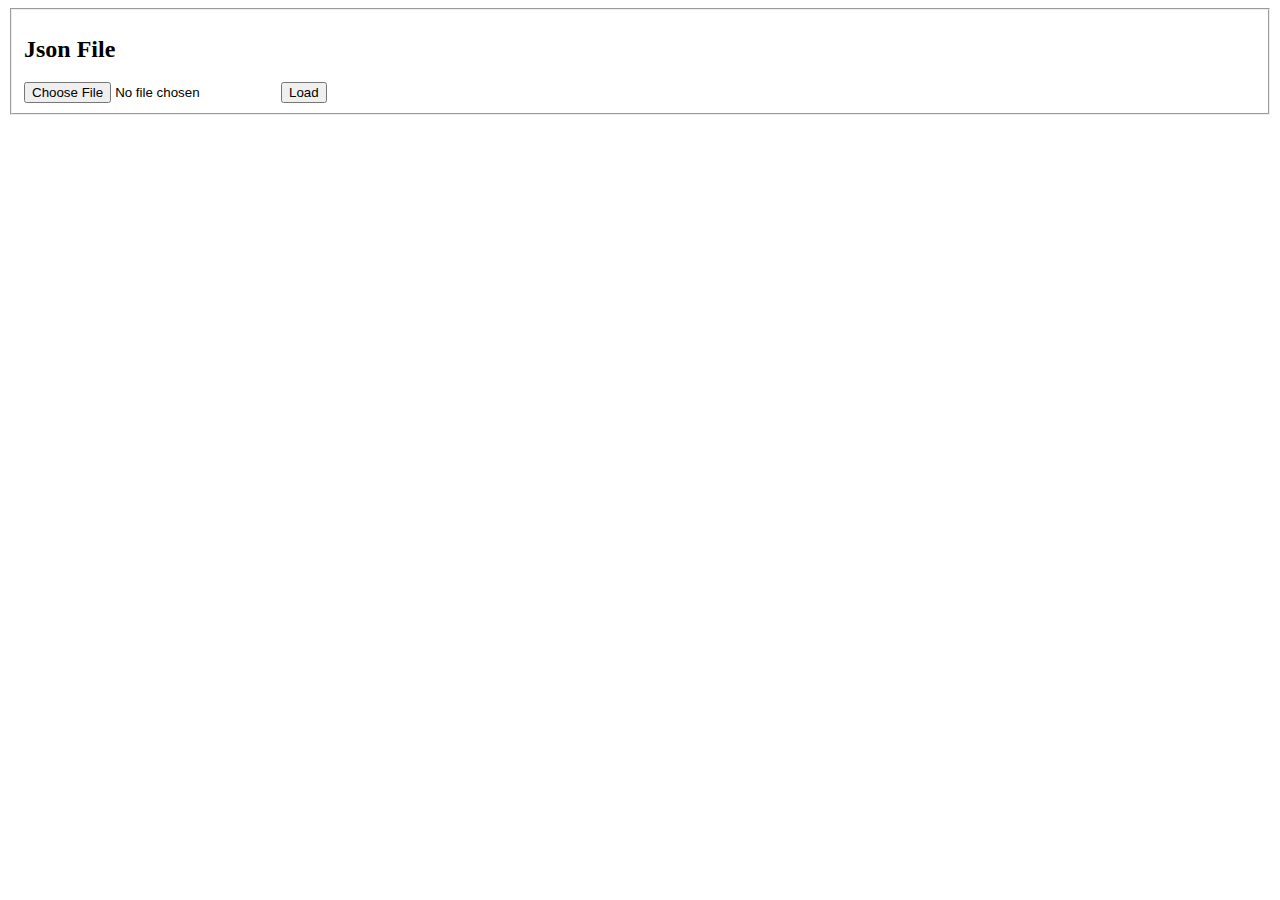
<file: index.html>
<html>
<body>

<form id="jsonFile" name="jsonFile" enctype="multipart/form-data" method="post">

  <fieldset>
    <h2>Json File</h2>
     <input type='file' id='fileinput'>
     <input type='button' id='btnLoad' value='Load' onclick='loadFile();'>
  </fieldset>
</form>


<script type="text/javascript">

  function loadFile() {
    var input, file, fr;

    
    if (typeof window.FileReader !== 'function') {
      alert("The file API isn't supported on this browser yet.");
      return;
    }

    input = document.getElementById('fileinput');
    
    if (!input) {

      alert("Um, couldn't find the fileinput element.");
    }
    else if (!input.files) {
    
      alert("This browser doesn't seem to support the `files` property of file inputs.");
    }
    else if (!input.files[0]) {
      alert("Please select a file before clicking 'Load'");
    }
    else {

      file = input.files[0];
      fr = new FileReader();
      console.log(fr);
      fr.onload = receivedText;
      fr.readAsText(file);
    }

    function receivedText(e) {
      lines = e.target.result;
      var newArr = JSON.parse(lines); 
      for(a in newArr){
       console.log(a); 
      }
      
    }
  }
</script>

</body>
</html>
</file>
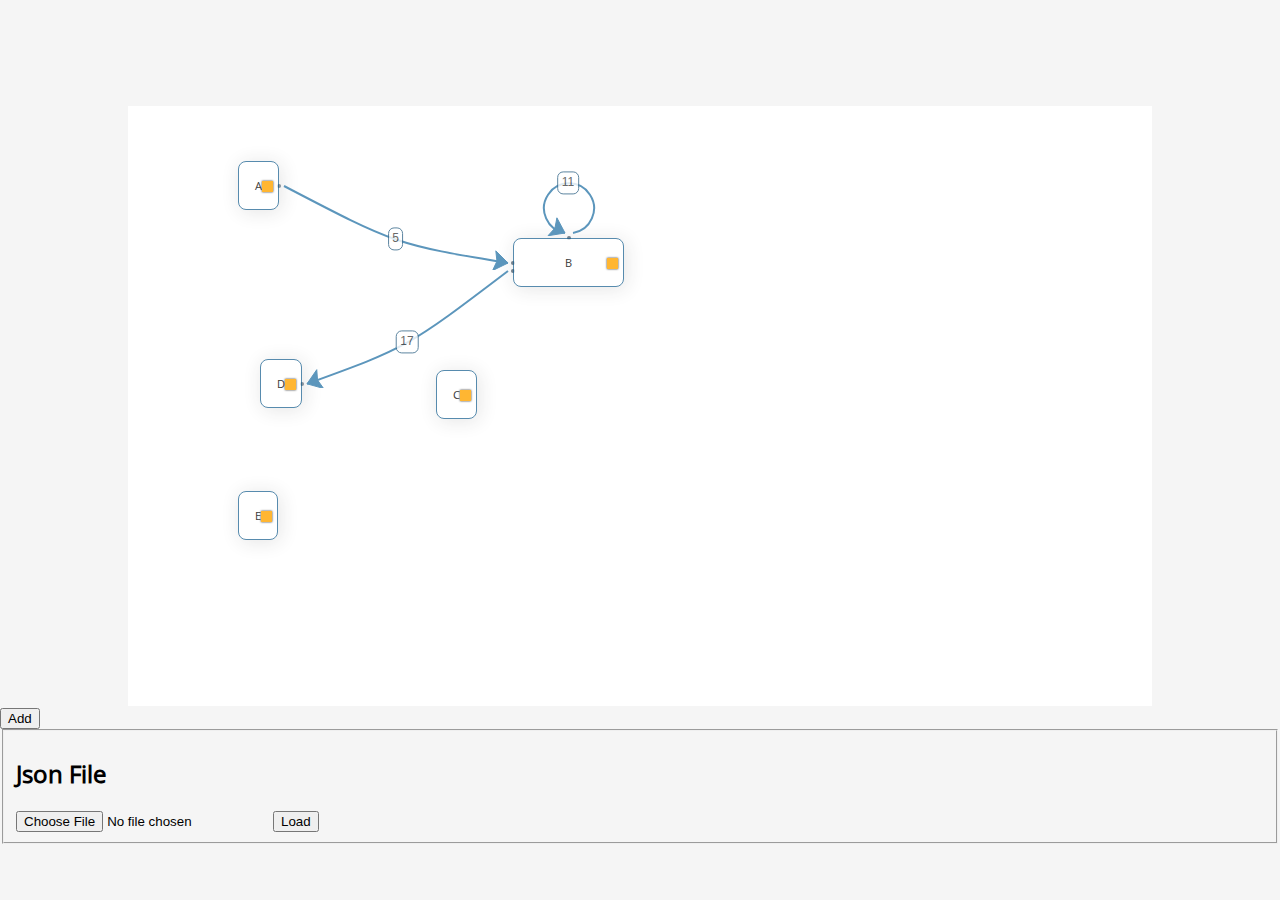
<file: dom.html>
<!doctype html>
<html>
    <head>
        <title>DB Generator</title>
        <meta http-equiv="content-type" content="text/html;charset=utf-8"/>
        <link href="css/font-awesome.css" rel="stylesheet">
        <link rel="stylesheet" href="css/jsplumb.css">
        <link rel="stylesheet" href="css/demo.css">
    </head>
    <body data-demo-id="statemachine" data-library="dom">       

        <div id="main">
            <div class="demo statemachine-demo" id="statemachine-demo">

                <div class="w" id="opened">A 
                    <div class="ep"></div>
                </div>
                <div class="w" id="phone1">B 
                    <div class="ep"></div>
                </div>
                <div class="w" id="phone2">C 
                    <div class="ep"></div>
                </div>
                <div class="w" id="inperson">D 
                    <div class="ep"></div>
                </div>
                <div class="w" id="rejected">E 
                    <div class="ep"></div>
                </div>

            </div>
        </div>

        <button class="add_element">Add</button>

        <div>
            <form id="jsonFile" name="jsonFile" enctype="multipart/form-data" method="post" class="form_file">
                <fieldset>
                <h2>Json File</h2>
                    <input type="file" name="file" id="fileinput">
                    <!--<input type="button" id="btnLoad" value="Load">-->
                    <button>Load</button>
                </fieldset>
            </form>
        </div>

        <!-- JS -->
        <!-- support lib for bezier stuff -->
        <script src="lib/jsBezier-0.6.js"></script>
        <!-- event adapter -->
        <script src="lib/mottle-0.5.js"></script>
        <!-- geometry functions -->
        <script src="lib/biltong-0.2.js"></script>
        <!-- drag -->
        <script src="lib/katavorio-0.6.js"></script>
        <!-- jsplumb util -->
        <script src="src/util.js"></script>
        <script src="src/browser-util.js"></script>
        <!-- base DOM adapter -->
        <script src="src/dom-adapter.js"></script>
        <!-- main jsplumb engine -->
        <script src="src/jsPlumb.js"></script>
        <script src="src/overlay-component.js"></script>
        <!-- endpoint -->
        <script src="src/endpoint.js"></script>
        <!-- connection -->
        <script src="src/connection.js"></script>
        <!-- anchors -->
        <script src="src/anchors.js"></script>
        <!-- connectors, endpoint and overlays  -->
        <script src="src/defaults.js"></script>
        <!-- bezier connectors -->
        <script src="src/connectors-bezier.js"></script>
        <!-- state machine connectors -->
        <script src="src/connectors-statemachine.js"></script>
        <!-- flowchart connectors -->
        <script src="src/connectors-flowchart.js"></script>
        <script src="src/connector-editors.js"></script>
        <!-- SVG renderer -->
        <script src="src/renderers-svg.js"></script>

        <!-- vml renderer -->
        <script src="src/renderers-vml.js"></script>

        <!-- common adapter -->
        <script src="src/base-library-adapter.js"></script>
        <!-- no library jsPlumb adapter -->
        <script src="src/dom.jsPlumb.js"></script>
        <!-- /JS -->

        <!--  demo code -->
        
        <script src="demo.js"></script>

        <script src="js/jquery.min.js"></script>
        <script src="js/jquery.validate.min.js"></script>
        <script type="text/javascript" src="js/loadfiles.js"></script>
    </body>
</html>
</file>
<file: css/jsplumb.css>
/** DISABLE TEXT SELECTION (SET ON BODY WHEN DRAGGING IS OCCURRING) **/
._jsPlumb_drag_select * {
    -webkit-touch-callout: none;
    -webkit-user-select: none;
    -khtml-user-select: none;
    -moz-user-select: none;
    -ms-user-select: none;
    user-select: none;
}

/** OPEN SANS FONT **/
@font-face {
  font-family: 'Open Sans';
  font-style: normal;
  font-weight: 400;
 	src:local('Open Sans'), 
 		local('OpenSans'),
 		url("OpenSans-Regular.ttf") format('truetype'),
 		url("OpenSans.woff") format('woff');
}

/** FB **/
#like {
    position: fixed;
    width: 77px;
    height: 70px;
    border: 0;
    right: 11px;
    bottom: -40px;
}

#retweet_button {
  position: fixed;
  bottom: 30px;
  right: -7px;
}

body {
    padding:0;
    margin:0;    
    font-family:'Open Sans', 'Helvetica Neue', Helvetica, Arial, sans-serif;    
    background-color: whitesmoke;
}

#headerWrapper {
	width:100%;
	background-color:white;
	position:fixed;
	top:0;left:0;
  z-index:100001;
	height:44px;
  padding:0;
  text-align: center;
  border-bottom: 1px solid #e5e5e5;
  box-shadow: 0px 1px #eee;
}

#header {
	margin-top:0;
  
	height:44px;
  font-size:13px;
	margin-left:auto;
	margin-right:auto;    
  
	line-height: 44px;
  max-width:1000px;
  width:80%;
}

@media screen and (max-width:1000px) {
	#header {
		width:100%;
	}
}

@media screen and (max-width:800px) {
	#header select {
		display:none;
	}
}

@media screen and (max-width:700px) {
	.library-links {
		right:330px;
	}
}

@media screen and (max-width:640px) {
	.logo {
		display:none;
	}
	#header {
		text-align:center;
		overflow:hidden;
	}
}

.explanation i {
	float: right;
	margin-right: 25px;
	margin-top: 13px;
	font-size: 25px;
	cursor:pointer;
}

.explanation i:hover {
	color:orange;
}

.words {
  text-align: left;
  padding:50px;
  background-color:white;
}

.code {
  border:1px solid #456;
}

.logo {  
  font-size:30px;
  color:#1f1f1f;
  text-shadow: 1px 1px #ccc;
  float:left;
  width:154px;
  height:44px;
  background-position:0px 5px;
}

 #main {  
  margin-top: 106px;  
  font-size: 80%;    
  width: 80%;
  margin-left:auto;
  margin-right: auto;  
  height: 600px;
  text-align: center;
  position: relative;
  max-width: 1200px;
  max-height: 1000px;
}

.demo {
  position: relative;
  width:100%;
  background-color:white;    
  overflow:auto;  
  margin-top: 53px;
  margin-bottom:25px;
  height: 600px;
}

.explanation {
    text-align: center;
    opacity: 0.8;
    filter: alpha(opacity=80);
    width: 100%;
    z-index: 10000;
    overflow: hidden;
}


.commands {
  margin-bottom:10px;
}

.commands:hover {
  z-index:10000;
}

/* demo elements */

a, a:visited {
    text-decoration:none;
    color:black;
    border-radius:0.2em;
    -webkit-transition: color 0.15s ease-in;
    -moz-transition: color 0.15s ease-in;
    -o-transition: color 0.15s ease-in;
    transition: color 0.15s ease-in;
}

a:hover {
    color:#7AB02C;
}

a:active {
  color:#FF2300;
}

.menu, #render, #explanation {   
	background-color:#fff;	    
}

.menu {    
  float:right;
  font-size:12px;
}

.menu a {
  margin-right: 19px;
}

.otherLibraries {
  display:inline;
}

#render a {
  margin-right:10px;
}

.selected {
  color:orange !important;
}

.window, .label {   
  text-align:center;
  z-index:24;
	cursor:pointer;
	box-shadow: 2px 2px 19px #aaa;
   -o-box-shadow: 2px 2px 19px #aaa;
   -webkit-box-shadow: 2px 2px 19px #aaa;
   -moz-box-shadow: 2px 2px 19px #aaa;
    
}
path, ._jsPlumb_endpoint { cursor:pointer; }

.cmd { 
  color:white;
  margin-right:25px;
}

.cmd:hover { 
  color:#FF2300;
  text-decoration: underline;
}
.cmd:active {
  color:#FF2300;
}

.label {
  font-size:13px; 
  padding:8px;
  padding:8px;
}

.component { 
  border:1px solid #346789; 
  border-radius:0.5em;        
  opacity:0.8; 
  filter:alpha(opacity=80);
  background-color:white;
  color:black;
  padding:0.5em;   
  font-size:0.8em;
}

.component:hover {
    border:1px solid #123456;
    box-shadow: 2px 2px 19px #444;
   -o-box-shadow: 2px 2px 19px #444;
   -webkit-box-shadow: 2px 2px 19px #444;
   -moz-box-shadow: 2px 2px 19px #fff;
    opacity:0.9;
    filter:alpha(opacity=90);
}

.window {
    background-color:white;
    border:1px solid #346789;
    box-shadow: 2px 2px 19px #e0e0e0;
    -o-box-shadow: 2px 2px 19px #e0e0e0;
    -webkit-box-shadow: 2px 2px 19px #e0e0e0;
    -moz-box-shadow: 2px 2px 19px #e0e0e0;
    -moz-border-radius:0.5em;
    border-radius:0.5em;        
    width:5em; height:5em;        
    position:absolute;    
    color:black;
    padding:0.5em;
    width:80px; 
    height:80px;
    line-height: 80px;     
    -webkit-transition: -webkit-box-shadow 0.15s ease-in;
    -moz-transition: -moz-box-shadow 0.15s ease-in;
    -o-transition: -o-box-shadow 0.15s ease-in;
    transition: box-shadow 0.15s ease-in;
}

.window:hover {
    border:1px solid #123456;
    box-shadow: 2px 2px 19px #444;
   -o-box-shadow: 2px 2px 19px #444;
   -webkit-box-shadow: 2px 2px 19px #444;
   -moz-box-shadow: 2px 2px 19px #fff;
    opacity:0.9;
    filter:alpha(opacity=90);
}

.window a {
    font-family:helvetica;
}

.demo-links, .library-links {
  position: fixed;
  right: 0;
  top: 44px;
  font-size: 11px;
  background-color: white;
  opacity: 0.8;
  padding-right: 10px;
  padding-left: 5px;
  text-transform: uppercase;
  z-index:100001;
}

.demo-links div, .library-links a {
  display:inline;
  margin-right:7px;
  margin-left:7px;
}

.demo-links i, .library-links i {
  padding:4px;
}

.library-links {
    right: 515px;
    height: 19px;
    line-height: 19px;
}

.current-library {
  color:#7AB02C !important;
}

/** Z-INDEX **/

._jsPlumb_connector { z-index:18; }
._jsPlumb_endpoint { z-index:19; }
._jsPlumb_overlay { z-index:20; }

.aLabel {
  background-color:white; 
  padding:0.4em; 
  font:12px sans-serif; 
  color:#444;
  z-index:21;
  border:1px dotted gray;
  opacity:0.8;
  filter:alpha(opacity=80);
  cursor: pointer;
}
.aLabel._jsPlumb_hover {
  background-color:#5C96BC;
  color:white;  
  border:1px solid white;
}

/* ---------------------- bootstrap dropdowns ------------------------- */
.clearfix {
  *zoom: 1;
}

.clearfix:before,
.clearfix:after {
  display: table;
  line-height: 0;
  content: "";
}

.clearfix:after {
  clear: both;
}

.hide-text {
  font: 0/0 a;
  color: transparent;
  text-shadow: none;
  background-color: transparent;
  border: 0;
}

.input-block-level {
  display: block;
  width: 100%;
  min-height: 30px;
  -webkit-box-sizing: border-box;
     -moz-box-sizing: border-box;
          box-sizing: border-box;
}

/* load test */


    #iframe { 
      width: 98%;
	height: 1000px;
	position: absolute;
	top: 8px;
	left: 1%;
	border: 0;
    }     
    #render { height:20px;}
    #links {      
      width: 143px;
      font-size: 14px;
      padding-left: 0px;
      position: fixed;
      left: 9px;
      top: 52px;
      z-index: 20;
      background-color: white;                  
    }
    ul { padding:0; }
    li {
      list-style-type:none;
    }
    .current-tests {
      color:orange !important;
    }
    #qunit-tests li.pass, #qunit-tests li.fail {
      background-color:transparent;
    }
    .loadtest #main, #main.test  {
      max-width: none;
      margin-top: 52px;
      background-color: white;
    
      margin-left: 162px;
}


.loadtest ._jsPlumb_connection { z-index:3; }
.loadtest .jspLoad {
    z-index:4;
    position:absolute;
    width:70px;
    height:70px;
    cursor:pointer;
}

.loadtest #header {
  height:11em;
  border:2px solid #824563;
}

.loadtest #setup {
  float:left;
}
.loadtest #demo {
  margin-top:10em;
  position:relative;
}
.loadtest #setup, .loadtest #output {
  font-size:12px;
}
</file>
<file: css/demo.css>
.w {
    padding: 16px;
    position: absolute;
    z-index: 4;
    border: 1px solid #2e6f9a;
    box-shadow: 2px 2px 19px #e0e0e0;
    -o-box-shadow: 2px 2px 19px #e0e0e0;
    -webkit-box-shadow: 2px 2px 19px #e0e0e0;
    -moz-box-shadow: 2px 2px 19px #e0e0e0;
    -moz-border-radius: 8px;
    border-radius: 8px;
    opacity: 0.8;
    filter: alpha(opacity=80);
    cursor: move;
    background-color: white;
    font-size: 11px;
    -webkit-transition: background-color 0.25s ease-in;
    -moz-transition: background-color 0.25s ease-in;
    transition: background-color 0.25s ease-in;
}

.w:hover {
    background-color: #5c96bc;
    color: white;

}

.aLabel {
    -webkit-transition: background-color 0.25s ease-in;
    -moz-transition: background-color 0.25s ease-in;
    transition: background-color 0.25s ease-in;
}

.aLabel._jsPlumb_hover, ._jsPlumb_source_hover, ._jsPlumb_target_hover {
    background-color: #1e8151;
    color: white;
}

.aLabel {
    background-color: white;
    opacity: 0.8;
    padding: 0.3em;
    border-radius: 0.5em;
    border: 1px solid #346789;
    cursor: pointer;
}

.ep {
    position: absolute;
    bottom: 37%;
    right: 5px;
    width: 1em;
    height: 1em;
    background-color: orange;
    cursor: pointer;
    box-shadow: 0 0 2px black;
    -webkit-transition: -webkit-box-shadow 0.25s ease-in;
    -moz-transition: -moz-box-shadow 0.25s ease-in;
    transition: box-shadow 0.25s ease-in;
}

.ep:hover {
    box-shadow: 0px 0px 6px black;
}

.statemachine-demo ._jsPlumb_endpoint {
    z-index: 3;
}

#opened {
    left: 10em;
    top: 5em;
}

#phone1 {
    left: 35em;
    top: 12em;
    width: 7em;
}

#inperson {
    left: 12em;
    top: 23em;
}

#phone2 {
    left: 28em;
    top: 24em;
}

#rejected {
    left: 10em;
    top: 35em;
}

.dragHover {
    border: 2px solid orange;
}

path {
    cursor: pointer;
}
</file>
